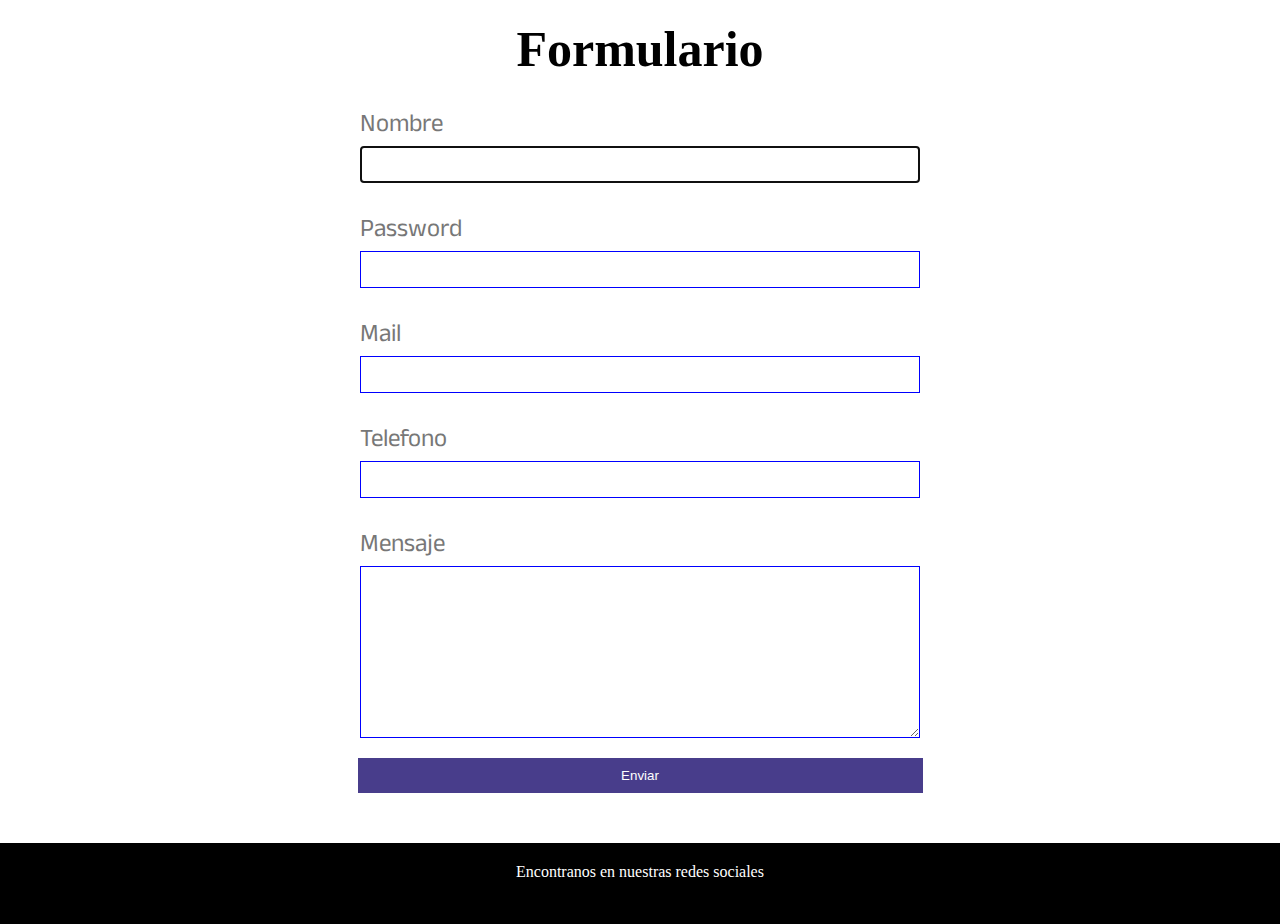
<file: form.html>
<!DOCTYPE html>
<html lang="en">
  <head>
    <meta charset="utf-8" />
    <title>Heladería - Contacto</title>
    <meta name="description" content="ponete en contacto" />
    <link rel="shortcut icon" href="img/icono.png" />
    <link rel="stylesheet" href="style.css" type="text/css" />
    <link
      rel="stylesheet"
      href="https://cdnjs.cloudflare.com/ajax/libs/font-awesome/6.1.2/css/all.min.css"
      integrity="sha512-1sCRPdkRXhBV2PBLUdRb4tMg1w2YPf37qatUFeS7zlBy7jJI8Lf4VHwWfZZfpXtYSLy85pkm9GaYVYMfw5BC1A=="
      crossorigin="anonymous"
      referrerpolicy="no-referrer"
    />
  </head>
  <body onload="document.form1.nombre.focus()">
    <div class="form1-box">
      <h2 class="form-title">Formulario</h2>
      <form name="form1" action="#" id="form1">
        <div class="caja-campo">
          <label for="nombre">Nombre</label>
          <div class="campo">
            <input type="nombre" id="nombre" name="nombre" />
          </div>
        </div>

        <div class="caja-campo">
          <label for="password">Password</label>
          <div class="campo">
            <input type="password" id="password" name="password" />
          </div>
        </div>

        <div class="caja-campo">
          <label for="mail">Mail</label>
          <div class="campo">
            <input type="mail" id="mail" name="mail" />
          </div>
        </div>

        <div class="caja-campo">
          <label for="telefono">Telefono</label>
          <div class="campo">
            <input type="telefono" id="telefono" name="telefono" />
          </div>
        </div>

        <div class="caja-campo">
          <label for="mensaje">Mensaje</label>
          <div class="campo">
            <textarea
              name="mensaje"
              id="mensaje"
              cols="30"
              rows="10"
            ></textarea>
          </div>
        </div>

        <input
          type="submit"
          name="submit"
          value="Enviar"
          id="submitBtn"
          onclick=" validarEntradas(document.form1.nombre, document.form1.mail, document.form1.password, document.form1.telefono)"
        />
      </form>
      <footer id="contacto" class="footer">
        <p>Encontranos en nuestras redes sociales</p>
        <div>
          <a href="https://facebook.com" target="_blank"
            ><i class="fa-brands fa-facebook"></i
          ></a>
          <a href="https://instagram.com" target="_blank"
            ><i class="fa-brands fa-instagram"></i
          ></a>
          <a href="https://twitter.com" target="_blank"
            ><i class="fa-brands fa-twitter"></i
          ></a>
          <a href="https://tiktok.com" target="_blank"
            ><i class="fa-brands fa-tiktok"></i
          ></a>
        </div>
      </footer>
    </div>

    <script src="./scripts/validation.js"></script>
  </body>
</html>
</file>
<file: style.css>
@import url("https://fonts.googleapis.com/css2?family=Montserrat:wght@500&display=swap");
@import url("https://fonts.googleapis.com/css2?family=Anek+Telugu:wght@300;500&display=swap");

*,
p,
ul,
li {
  padding: 0;
  margin: 0;
  box-sizing: border-box;
}

body,
html {
  font-family: "Open Sans", serif;
  color: #777;
  font-weight: 400;
  scroll-behavior: smooth;
}

/* Navbar */

ul {
  list-style-type: none;
  margin: 0;
  padding: 0;
  font-family: "Montserrat", sans-serif;
}

li,
a {
  font-weight: 500;
  font-size: 16px;
  color: #24252a;
  text-decoration: none;
}

a:link {
  text-decoration: none;
}

li a {
  display: block;
  color: #24252a;
  text-align: center;
  padding: 14px 16px;
  text-decoration: none;
}

img {
  width: 65px;
}

header {
  display: flex;
  justify-content: space-between;
  align-items: center;
  padding: 30px 10%;
}

header .logo {
  cursor: pointer;
  filter: drop-shadow(1px 1px 3px rgb(105, 105, 105));
}

header nav ul li {
  display: inline-block;
  padding: 0px 20px;
}

.footer a {
  color: white;
}

header nav ul li a {
  transition: color 0.2s ease-in-out;
}

header nav ul li :hover {
  color: rgba(0, 136, 169, 1);
  font-weight: bold;
}

header .cta {
  color: #24252a;
  padding: 9px 25px;
  background-color: rgba(0, 136, 169, 1);
  color: white;
  border: none;
  border-radius: 50px;
  cursor: pointer;
  border: 1px solid transparent;
}

header .cta:hover {
  background-color: rgba(0, 136, 169, 0);
  border: 1px solid rgba(0, 136, 169, 1);
  color: rgba(0, 136, 169, 1);
}

/* Menu Section */
#restaurant-menu {
  /* padding: 50px 0px; */
  position: relative;
}
#restaurant-menu img {
  width: 150px;
  height: 150px;
  /* box-shadow: 15px 0 #a7c44c; */
  object-fit: cover;
}

#restaurant-menu .menu-section {
  margin: 0 20px 80px;
}

#restaurant-menu .menu-section-title {
  text-transform: uppercase;
  position: relative;
  margin-top: 10px;
  margin-bottom: 15px;
  font-size: 38px;
  display: block;
  font-weight: 500;
  color: #444;
  text-align: center;
  letter-spacing: 1px;
}

#restaurant-menu .menu-section-subtitle {
  font-family: "Anek Telugu", sans-serif;
  text-transform: uppercase;
  font-size: 30px;
  font-weight: 300;
  color: #444;

  text-align: left;
  letter-spacing: 1px;
  border-bottom: 1px dashed #444;
  margin: 0px 70px;
  width: 90%;
  margin: 0 auto;
}

.item-container {
  display: flex;
  align-items: flex-start;
  justify-content: center;
  margin: 20px 0px;
}

.item-container img {
  object-fit: cover;
}

.item-container .info-container {
  margin-left: 25px;
  display: flex;
  align-items: center;
  justify-content: space-between;
  width: 60%;
}

.info-container .price {
  font-weight: bold;
}

.footer {
  background-color: rgb(0, 0, 0);
  color: white;
  width: 100%;
  display: flex;
  flex-direction: column;
  padding: 10px 0px;
  justify-content: space-evenly;
  align-items: center;
  margin-top: 50px;
}

.footer p {
  margin: 10px 0px;
}

.footer i {
  margin: 0 20px;
  font-size: 20px;
  cursor: pointer;
  transition: 200ms color ease-in-out;
}

.footer i:hover {
  color: rgba(0, 136, 169, 1);
}

/* formulario */

#form1 {
  font-family: "Anek Telugu", sans-serif;
  width: 600px;
  margin: 0 auto;
}
input,
textarea {
  display: block;
  width: 100%;
  border: 1px solid blue;
  padding: 10px;
}
.caja-campo {
  padding: 10px;
  margin: 10px;
  /* width: 20%; */
}
.campo {
  position: relative;
}
.form-title {
  color: rgb(0, 0, 0);
  font-size: 50px;
  padding: 10px;
  margin: 10px;
  text-align: center;
}
#form1 label {
  font-size: 25px;
}
#submitBtn {
  background-color: darkslateblue;
  color: white;
  border: none;
  width: 565px;
  margin: 0 auto;
}
</file>
